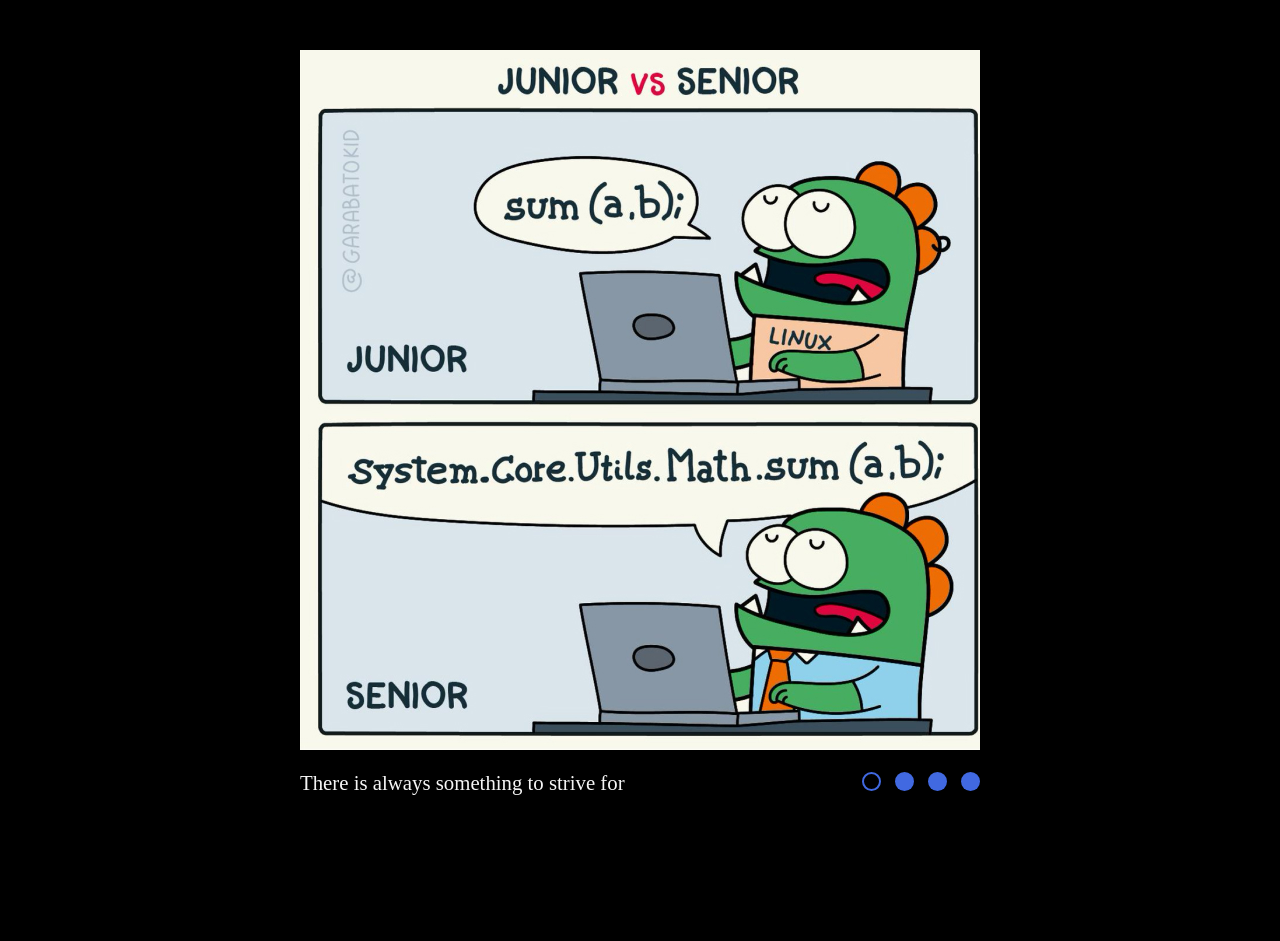
<file: index.html>
<!DOCTYPE html>
<html lang="en">
<head>
    <meta charset="UTF-8">
    <meta http-equiv="X-UA-Compatible" content="IE=edge">
    <meta name="viewport" content="width=device-width, initial-scale=1.0">
    <title>Mem Slider</title>
    <link rel="stylesheet" href="style.css">
</head>
<body>
    <div class="slider">
        <input type="radio" name="point" id="slide1" checked>
        <input type="radio" name="point" id="slide2">
        <input type="radio" name="point" id="slide3">
        <input type="radio" name="point" id="slide4">
        <div class="slider-inner">
            <div class="slides"> 
                <div class="slimg slide1"><p>There is always something to strive for</p></div>
                <div class="slimg slide2"><p>Think about what you use again</p></div>
                <div class="slimg slide3"><p>Everyone is sad at some point. It is temporary</p></div>
                <div class="slimg slide4"><p>Non-standard solutions are good solutions</p></div>
            </div>
        </div>
        <div class="switch">
            <label for="slide1"></label>
            <label for="slide2"></label>
            <label for="slide3"></label>
            <label for="slide4"></label>
        </div>
        
    </div>
</body>
</html>
</file>
<file: style.css>
body {
  background: black;
}
.slider {
  position: relative;
  max-width: 680px;
  margin: 50px auto;
}

.slider input[name="point"] {
  display: none;
}

.switch {
  text-align: end;
  width: 100%;
  position: relative;
  top: -100px;
}

.switch label {
  display: inline-block;
  width: 19px;
  height: 19px;
  cursor: pointer;
  margin: 20px 0 0 10px;
  border-radius: 50%;
  background-color: royalblue;
}

.switch label:hover {
  display: inline-block;
  width: 19px;
  height: 19px;
  cursor: pointer;
  border-radius: 50%;
  background-color: white;
}

.switch label:before {
  content: "";
  padding: 15px;
}

#slide1:checked ~ .switch label[for="slide1"] {
  width: 15px;
  height: 15px;
  border: 2px solid royalblue;
  background-color: black;
  position: relative;
  top: 2px;
}

#slide2:checked ~ .switch label[for="slide2"] {
  width: 15px;
  height: 15px;
  border: 2px solid royalblue;
  background-color: black;
  position: relative;
  top: 2px;
}

#slide3:checked ~ .switch label[for="slide3"] {
  width: 15px;
  height: 15px;
  border: 2px solid royalblue;
  background-color: black;
  position: relative;
  top: 2px;
}

#slide4:checked ~ .switch label[for="slide4"] {
  width: 15px;
  height: 15px;
  border: 2px solid royalblue;
  background-color: black;
  position: relative;
  top: 2px;
}

.slider-inner {
  overflow: hidden;
  width: 100%;
  height: 50rem;
}

.slides {
  display: flex;
  width: 400%;
  transition: all 0.5s;
  height: 700px;
}

.slimg {
  width: 100%;
  height: 100%;
}

.slide1 {
  background-image: url(/1.jpg);
  background-size: cover;
}

.slide2 {
  background-image: url(/2.jpg);
  background-size: cover;
}

.slide3 {
  background-image: url(/3.jpg);
  background-size: cover;
}

.slide4 {
  background-image: url(/4.jpg);
  background-size: cover;
}

#slide1:checked ~ .slider-inner .slides .slimg {
  transform: translate(0);
}

#slide2:checked ~ .slider-inner .slides .slimg {
  transform: translateX(-100%);
}

#slide3:checked ~ .slider-inner .slides .slimg {
  transform: translateX(-200%);
}

#slide4:checked ~ .slider-inner .slides .slimg {
  transform: translateX(-300%);
}

.slides p {
  color: whitesmoke;
  font-size: 1.3em;
  position: relative;
  top: 700px;
}

@media (max-width: 800px) {
  .slider {
    position: relative;
    width: 90vw;
    height: 90vh;
    margin: 50px auto;
  }

  .slides {
    display: flex;
    width: 400%;
    transition: all 0.5s;
    height: 85%;
  }

  .slider-inner {
    overflow: hidden;
    width: 100%;
    max-height: 50rem;
  }

  .slimg {
    width: 90vw;
  }

  .slide1 {
    background-image: url(/1.jpg);
    background-size: cover;
  }

  .slide2 {
    background-image: url(/2.jpg);
    background-size: cover;
  }

  .slide3 {
    background-image: url(/3.jpg);
    background-size: acover;
  }

  .slide4 {
    background-image: url(/4.jpg);
    background-size: cover;
  }
}

@media (max-width: 375px) {
  .slider {
    position: relative;
    width: 300px;
    height: 600px;
    margin: 50px auto;
  }

  .slides {
    display: flex;
    width: 1200px;
    transition: all 0.5s;
    height: 700px;
  }

  .slider-inner {
    overflow: hidden;
    width: 300px;
    height: 700px;
  }

  .slimg {
    width: 300px;
    height: 300px;
  }

  .slide1 {
    background-image: url(/1.jpg);
    background-size: cover;
  }

  .slide2 {
    background-image: url(/2.jpg);
    background-size: cover;
  }

  .slide3 {
    background-image: url(/3.jpg);
    background-size: cover;
  }

  .slide4 {
    background-image: url(/4.jpg);
    background-size: cover;
  }

  .switch {
    text-align: center;
    width: 100%;
    position: relative;
    top: -390px;
  }

  .slides p {
    color: whitesmoke;
    font-size: 1.2em;
    position: relative;
    top: 350px;
  }
}
</file>
